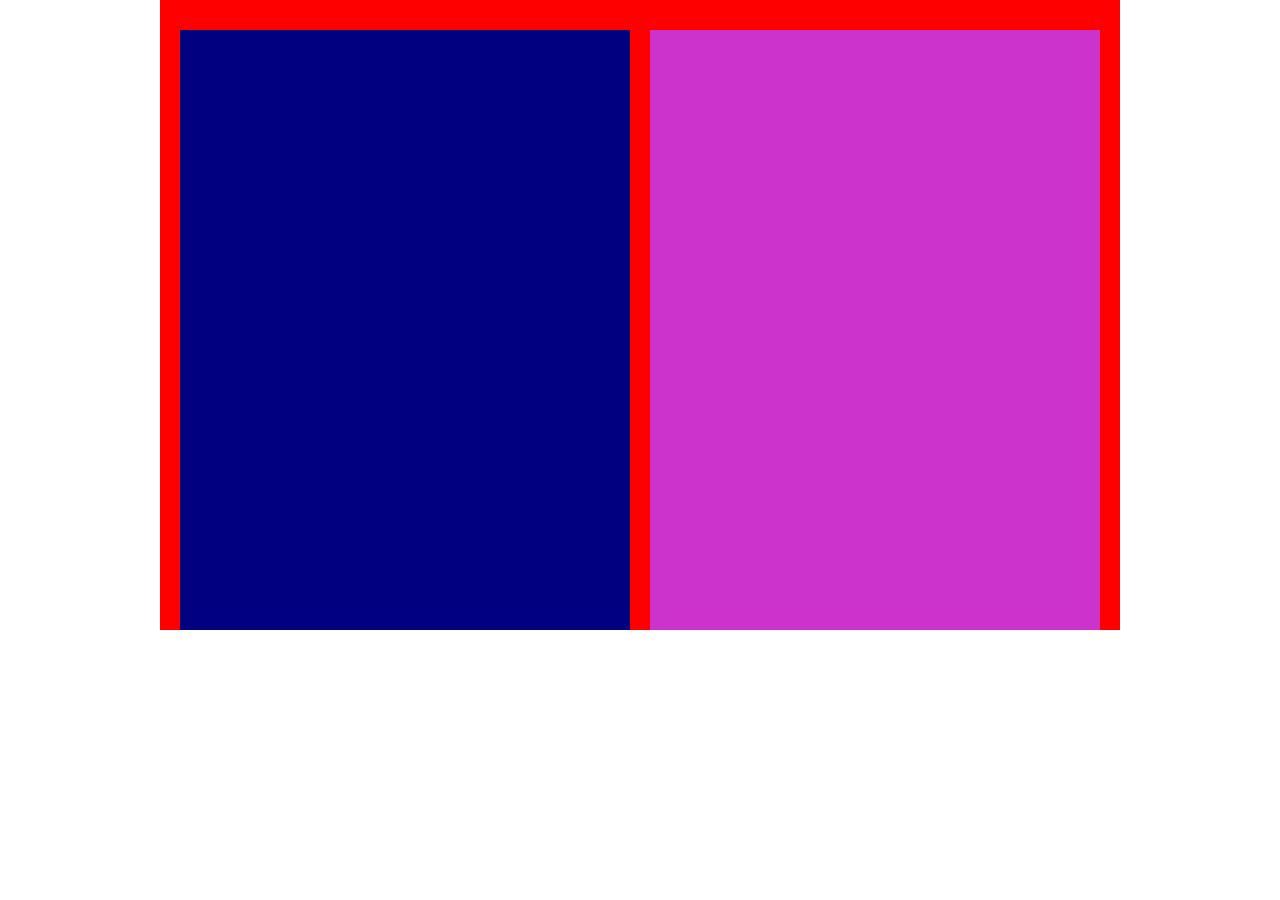
<file: clearfix/index.html>
<!DOCTYPE html>
<html>
	<head>
		<title> Clearfix Example </title>
		<link rel="stylesheet" type="text/css" href="css/main.css" />
		<link rel="stylesheet" type="text/css" href="css/main.css" />
	</head>
	<body>
		<h1 class="hidden">Clearfix Example</h1> 
		<div id="container" class="clearfix">
			<!-- HEADER -->
			<!-- NAV -->
			<!-- CONTENT -->
				<section id="col1">
				<h2 class="hidden">Column 1</h2>
			</section>
			<section id="col2">
				<h2 class="hidden">Column 2</h2>
			</section>
			<!-- FOOTER -->
		</div>
		<script src="js/main.js"></script>
	</body>
</html>
</file>
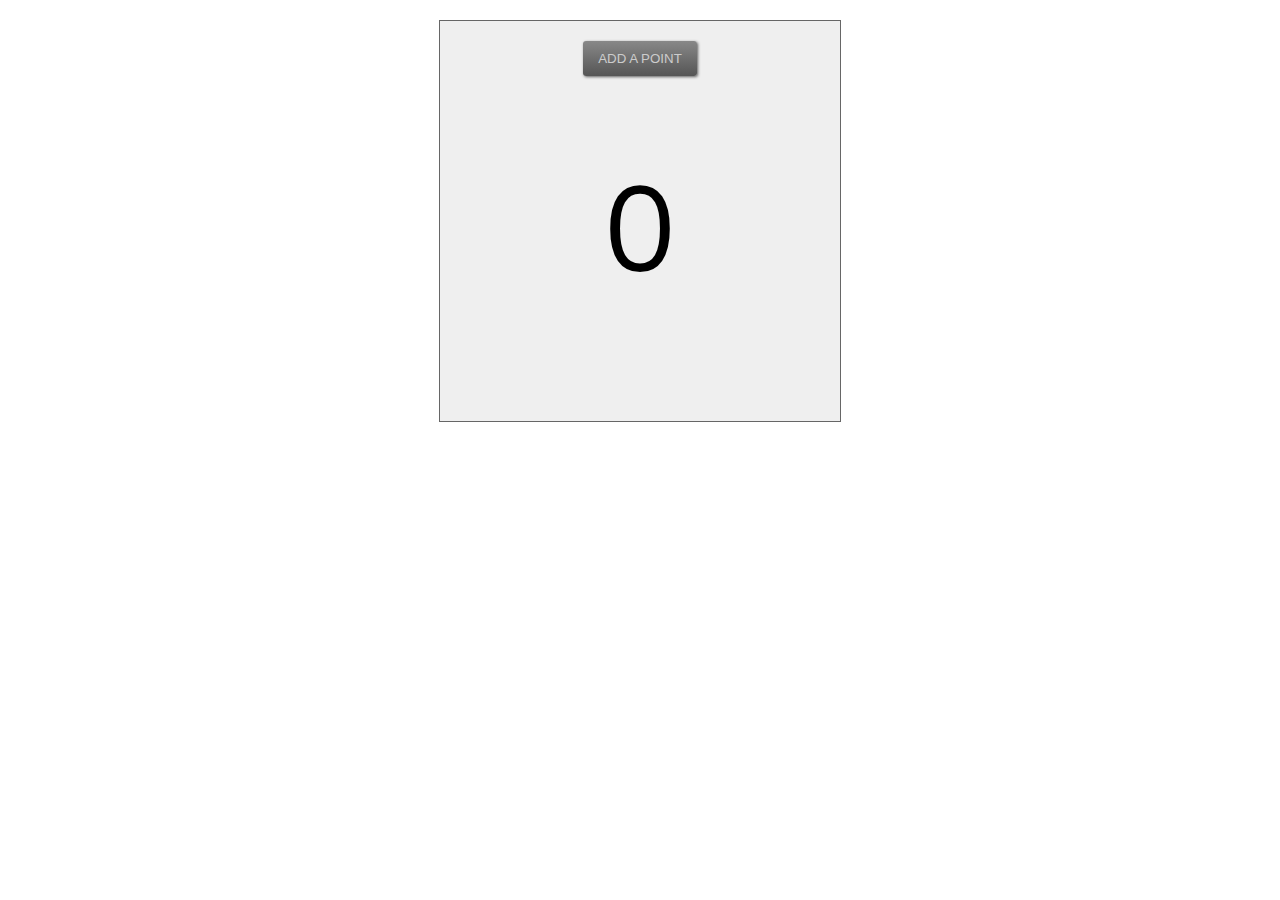
<file: clicker_game/index.html>
<!doctype html>
<html>
<head>
<meta charset="UTF-8">
<title>First Web Page</title>
<link href="css/reset.css" rel="stylesheet" type="text/css" media="screen">
<link href='http://fonts.googleapis.com/css?family=Muli' rel='stylesheet' type='text/css'>
<link href="css/main.css" rel="stylesheet" type="text/css" media="screen">
</head>

<body>
	<div id="container">
    	<button id="pointButton">Add a point</button>
        <div id="score">
        </div>
    </div>

<script src="js/main.js"></script>	
</body>
</html>
</file>
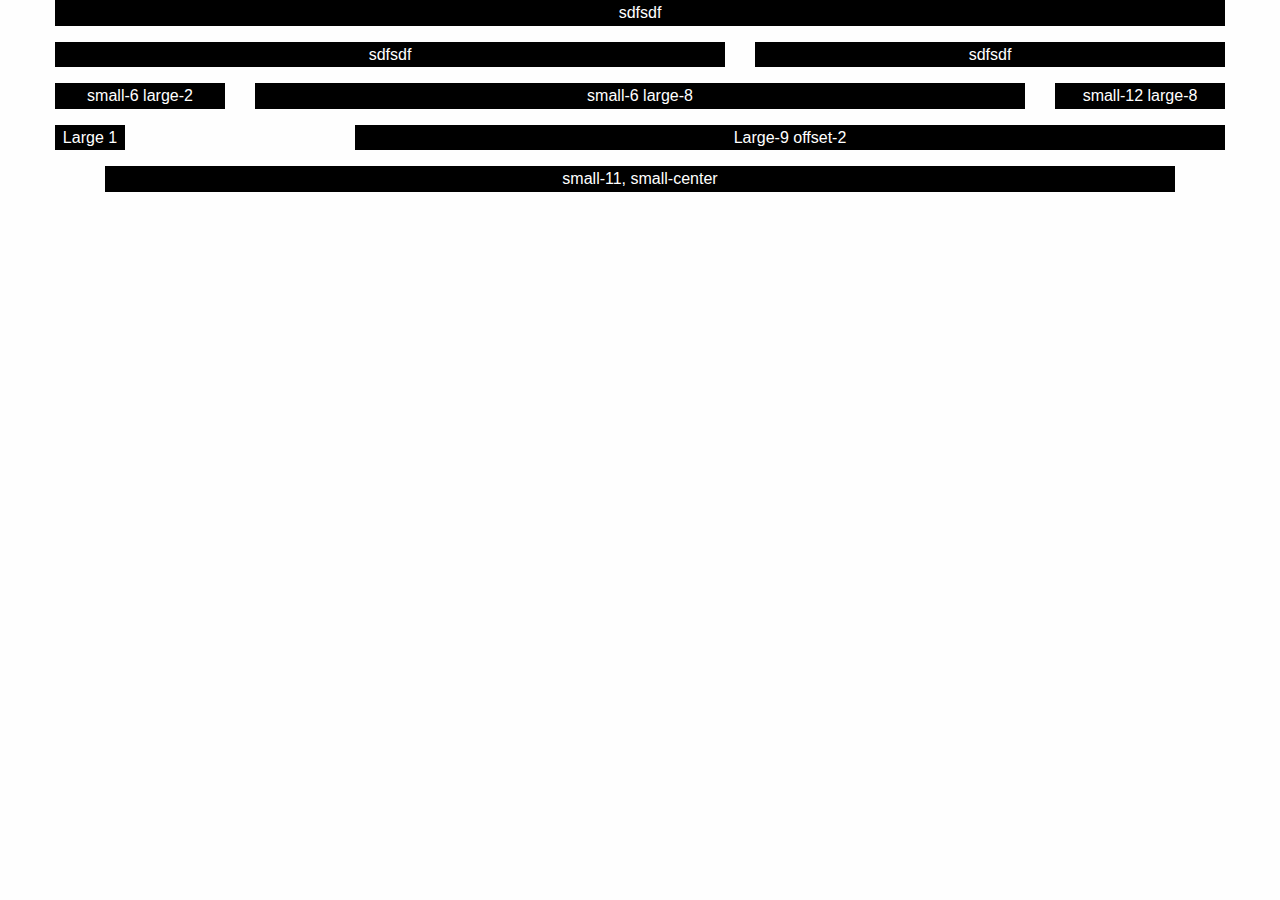
<file: foundation_example_1/index.html>
<!doctype html>
<html class="no-js" lang="en" dir="ltr">
  <head>
    <meta charset="utf-8">
    <meta http-equiv="x-ua-compatible" content="ie=edge">
    <meta name="viewport" content="width=device-width, initial-scale=1.0">
    <title>Foundation for Sites</title>
    <!-- Dependencies -->
    <link rel="stylesheet" href="css/foundation.css">
    <!-- App Styles -->
    <link rel="stylesheet" href="css/app.css">
  </head>
  <body>
    <div class="row">
      <div class="large-12 columns">
        <p class="boxHelper">sdfsdf</p>
      </div> 
    </div>
    <div class="row">
      <div class="small-6 large-7 columns">
        <p class="boxHelper">sdfsdf</p>
      </div>
      <div class="small-6 large-5 columns">
        <p class="boxHelper">sdfsdf</p>
      </div>
    </div>
    <div class="row">
      <div class="small-6 large-2 columns">
        <p class="boxHelper">small-6 large-2</p>
      </div>
      <div class="small-6 large-8 columns">
        <p class="boxHelper">small-6 large-8</p> 
      </div>
      <div class="small-12 large-2 columns">
        <p class="boxHelper">small-12 large-8</p>
      </div>
    </div>
    <div class="row">
      <div class="large-1 columns">
        <p class="boxHelper">Large 1</p>
      </div>
      <div class="large-9 large-offset-2 columns">
        <p class="boxHelper">Large-9 offset-2</p>
      </div>
    </div>

    <div class="row">
      <div class="small-11 small-centered columns">
        <p class="boxHelper">small-11, small-center</p>
      </div>
    </div>

    <!-- Dependencies -->
    <script src="js/vendor/jquery.js"></script>
    <script src="js/vendor/what-input.js"></script>
    <script src="js/vendor/foundation.js"></script>
    <!-- App -->
    <script src="js/app.js"></script>
  </body>
</html>
</file>
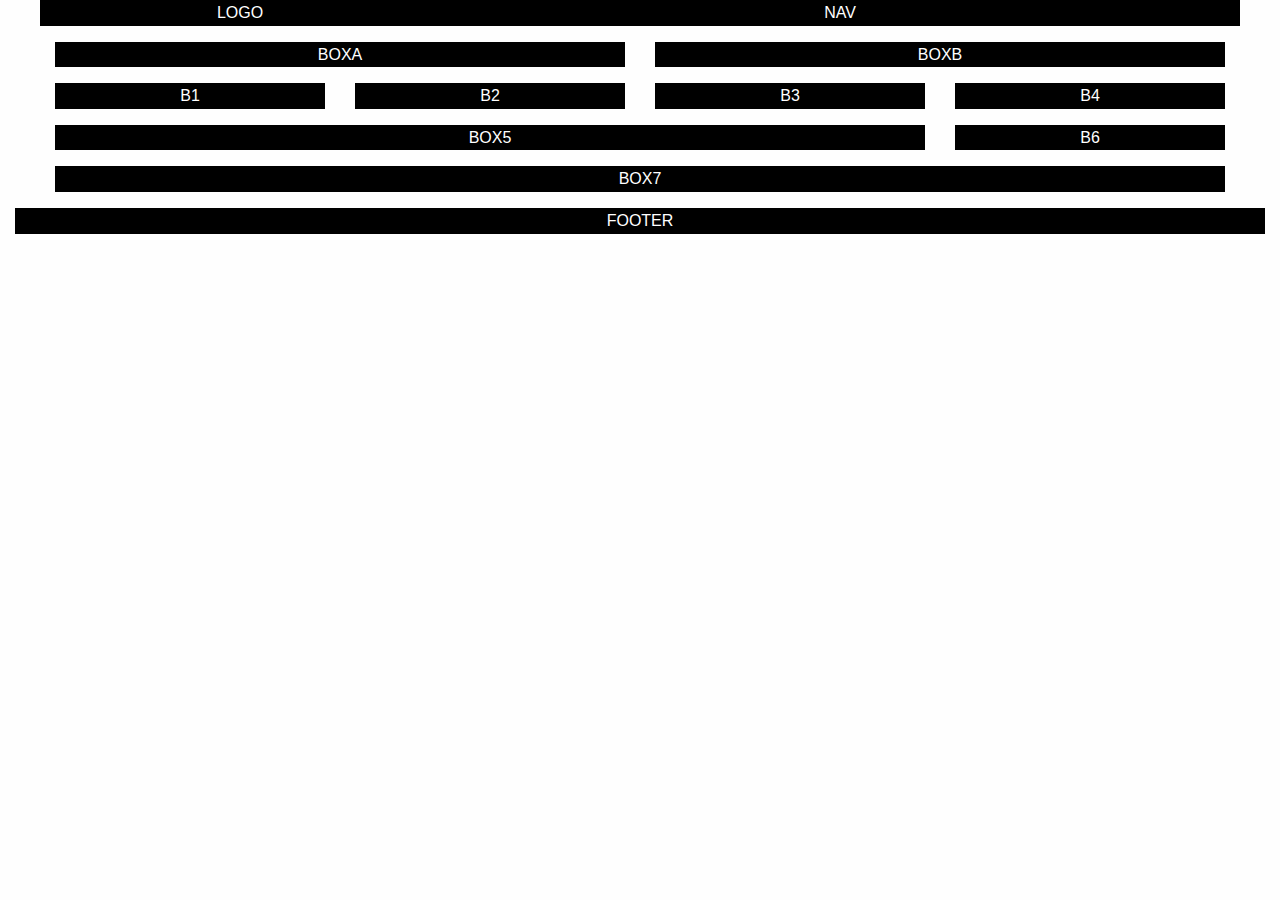
<file: foundation_inclass/index.html>
<!doctype html>
<html class="no-js" lang="en" dir="ltr">
  <head>
    <meta charset="utf-8">
    <meta http-equiv="x-ua-compatible" content="ie=edge">
    <meta name="viewport" content="width=device-width, initial-scale=1.0">
    <title>Homework 7 - Nicholas Lediet</title>
    <!-- Dependencies -->
    <link rel="stylesheet" href="css/foundation.css">
    <!-- App Styles -->
    <link rel="stylesheet" href="css/app.css">
  </head>
  <body>

    <header id="header" class="row">
      <div id="logo" class="small-12 large-4 columns">
        <p class="boxHelper">LOGO</p>
      </div>
      <nav id="mainNav" clas="small-12 large-8 columns">
        <p class="boxHelper">NAV</p>
      </nav>
    </header>

    <section id="boxSection1" class="row">
      <div class="small-6 columns">
        <p class="boxHelper">BOXA</p>
      </div>
      <div class="small-6 columns">
        <p class="boxHelper">BOXB</p>
      </div>
    </section>

    <section id="smallBoxSection" class="row">
      <div class="small-3 columns">
        <p class="boxHelper">B1</p>
      </div>
      <div class="small-3 columns">
        <p class="boxHelper">B2</p>
      </div>
      <div class="small-3 columns">
        <p class="boxHelper">B3</p>
      </div>
      <div class="small-3 columns">
        <p class="boxHelper">B4</p>
      </div>
    </section>
    
    <section id="boxSection2" class="row">
      <div class="small-9 columns">
        <p class="boxHelper">BOX5</p>
      </div>
      <div class="small-3 columns">
        <p class="boxHelper">B6</p>
      </div>
    </section>

    <section id="boxSection3" class="row">
      <div class="small-12 columns">
        <p class="boxHelper">BOX7</p>
      </div>
    </section>

    <footer id="mainFooter" class="footer">
      <div class="small-12 columns">
        <p class="boxHelper">FOOTER</p>
      </div>
    </footer>

    <!-- Dependencies -->
    <script src="js/vendor/jquery.js"></script>
    <script src="js/vendor/what-input.js"></script>
    <script src="js/vendor/foundation.js"></script>
    <!-- App -->
    <script src="js/app.js"></script>
  </body>
</html>
</file>
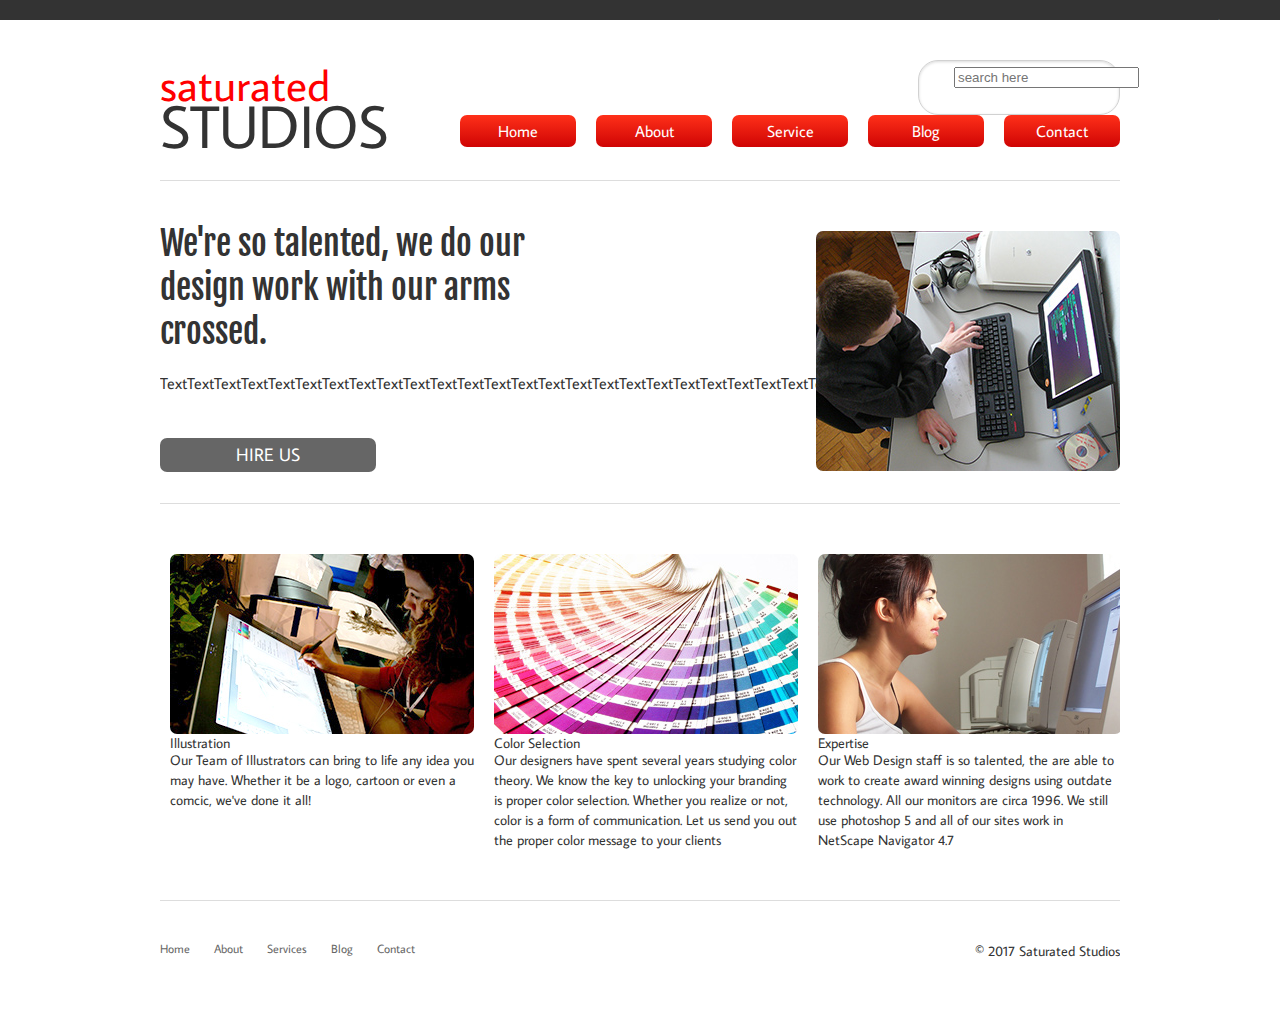
<file: saturated_build/index.html>
<!doctype html>
<html>
<head>
<meta charset="utf-8">
<title>Saturated Studios</title>
<link href="css/reset.css" rel="stylesheet" type="text/css" media="screen">
<link href="css/main.css" rel="stylesheet" type="text/css" media="screen">
<link href="https://fonts.googleapis.com/css?family=Average+Sans%7CFjalla+One" rel="stylesheet">
	<!--css link command line (relative) and libraries-->
</head>
<body>
		<section id="topBar">
        	<h2 class="heading">Client Login Area</h2>
            <a href="login.html" id="clientLogin">
            	Client Login
            </a>
        </section>
        
        <div id="siteContainer">
        	<header id="mainHeader">
            	<div id="logo">
                	<h1>
                    saturated
                    <span id="logoStudios">STUDIOS</span>
                    </h1>
                </div>
                
                <nav id="mainNav">
                <h2 class="hidden">main navigation</h2>
                	<div id="search">
                    	<form id="searchForm">
                        <input type="text" placeholder="search here">
                        </form>
                	</div>
                    <ul>
                    	<li><a href="#">Home</a></li>
                        <li><a href="#">About</a></li>
                        <li><a href="#">Service</a></li>
                        <li><a href="#">Blog</a></li>
                        <li><a href="#">Contact</a></li>
                    </ul>
                </nav>
            </header>
            
            <section id="company" id="clearFix">
            	<h2 class="hidden"> Company information</h2>
                	<section id="companyText">
                    <h2>We're so talented, we do our design work with our arms crossed.</h2>
                    <p>TextTextTextTextTextTextTextTextTextTextTextTextTextTextTextTextTextTextTextTextTextTextTextTextTextTextTextTextTextTextTextTextTextTextTextTextTextTextTextText</p>
                    <a id="hire">HIRE US</a>
                    </section>
                    <div id="companyImage">
                    <img class="roundShadow"src="images/promo_image.jpg" alt="designer with arms crossed" width="304" height="240">
      		        </div>
            </section>
            <section id="serviceInfo" class="clearFix">
                <section class="serviceDesc">
                    <h2 class="hidden" > Our Services</h2>
                    <img src="images/designer.jpg" class="roundShadow" alt="designer"  width="304" height="180"/>
                    <h2> Illustration </h2>
                    <p>Our Team of Illustrators can bring to life any idea you may have. Whether it be a logo, 
                        cartoon or even a comcic, we've done it all!
                </section>
                <section class="serviceDesc">
                    <img src="images/pantone.jpg" class="roundShadow" alt="pantone colors" width="304" height='180'/>
                    <h2>Color Selection</h2>
                    <p>Our designers have spent several years studying color theory. We know the key to unlocking
                        your branding is proper color selection. Whether you realize
                        or not, color is a form of communication. Let us send you out the proper color message
                        to your clients
                    </p>
                </section>
                <section class="serviceDesc">
                    <img src="images/working_hard.jpg" class="roundShadow" alt="Designers working Hard" width="304" height="180"/>
                    <h2>Expertise</h2>
                    <p>Our Web Design staff is so talented, the are able to work to create award winning designs using
                        outdate technology. All our monitors are circa 1996. We still use photoshop 5 and all of
                        our sites work in NetScape Navigator 4.7 
                    </p>
                </section>
            </section>

            <footer id="mainFooter">
                <h2 class="hidden">Footer navigation</h2>
                <div id="footerNav">
                    <ul>
                        <li><a href="#">Home</a></li>
                        <li><a href="#">About</a></li>
                        <li><a href="#">Services</a></li>
                        <li><a href="#">Blog</a></li>
                        <li><a href="#">Contact</a></li>
                    </ul>
                </div>
                <p id="copyRight">&copy; 2017 Saturated Studios</p>
            </footer>
        </div>
<script src="js/main.js"></script>
	<!--js load command line-->
</body>
</html>
</file>
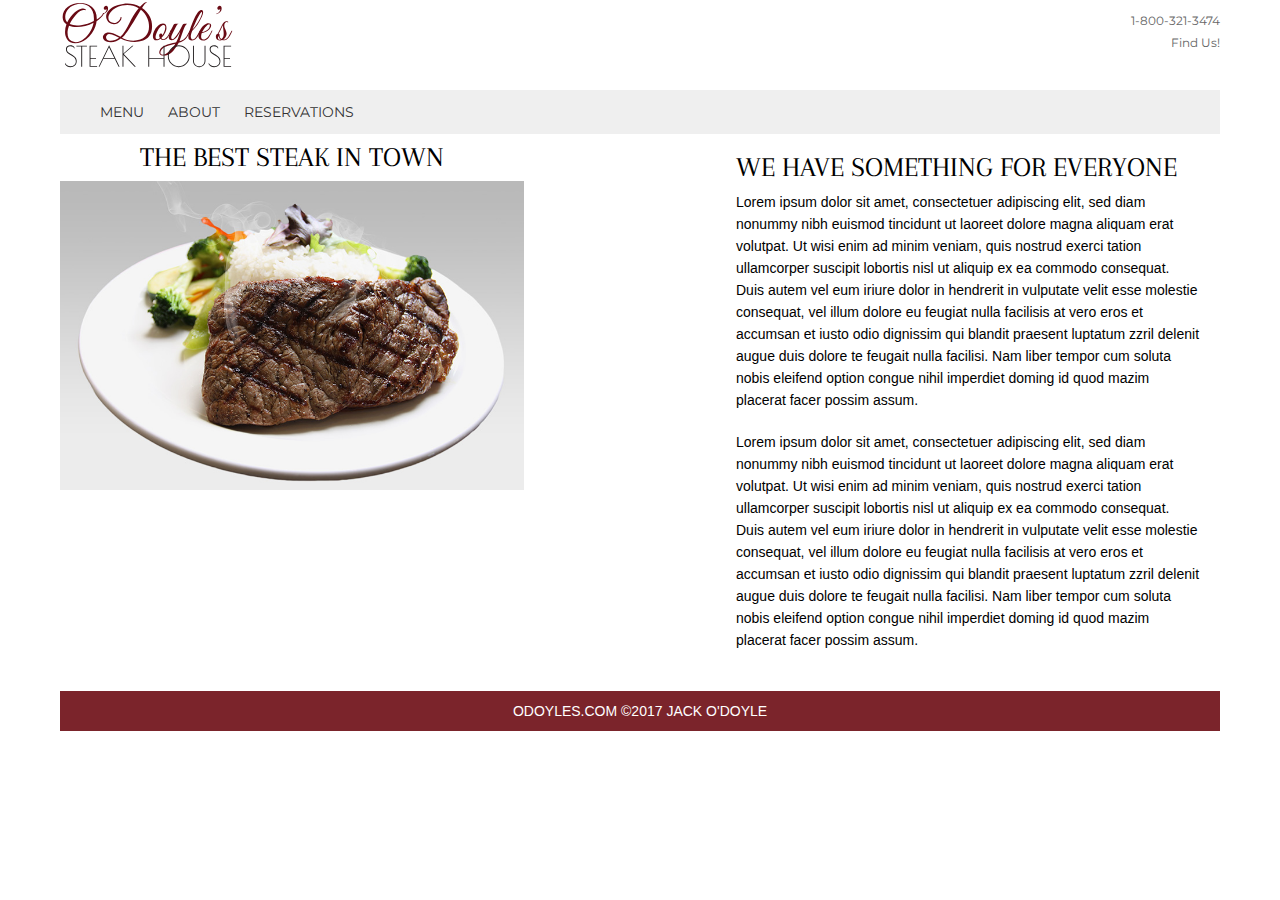
<file: steakhouse/index.html>
<!doctype html>
<html>
<head>
<meta charset="UTF-8">
<meta name="viewport" content="initial-scale=1.0, width=device-width">
<title>O"Doyles Steak House</title>
<link href="http://fonts.googleapis.com/css?family=Arapey:400,400italic%7CMontserrat" rel="stylesheet" type="text/css">
<link href="css/reset.css" rel="stylesheet" type="text/css" media="screen">
<link href="css/main.css" rel="stylesheet" type="text/css" media="screen">
</head>
<body>
	<h1 class="hidden">O'Doyle's Steak House</h1>
	<div id="container">
	    <!-- HEADER -->
	    <header>
	        <img src="images/logo.svg" alt="logo" id="logo" />
	        <a href="tel:+18003213474" class="essential">1-800-321-3474</a>
	        <a href="#" id="mapUs" class="essential">Find Us!</a>
	        <!-- MAIN NAVIGATION -->
	        <nav id="mainNav">
	            <h2 class="hidden">Main Navigation</h2>
	            <ul>
	                <li><a href="#">Menu</a></li>
	                <li><a href="#">About</a></li>
	                <li><a href="#">Reservations</a></li>
	            </ul>
	        </nav>
	    </header>
	    <section id="steak" >
	        <h2>The Best Steak in Town</h2>
	        <!-- not width or height on images for responsive design,
                 this will be taken care of in the css document --->
	        <img src="./images/steak.jpg" alt="mmmmm steak" class="imgMax"/>
	    </section>
	    <section id="generalDesc">
	        <h2>We Have Something for everyone</h2>
	        <p>Lorem ipsum dolor sit amet, consectetuer adipiscing elit,
	        sed diam nonummy nibh euismod tincidunt ut laoreet dolore
	        magna aliquam erat volutpat. Ut wisi enim ad minim veniam,
	        quis nostrud exerci tation ullamcorper suscipit lobortis nisl
	        ut aliquip ex ea commodo consequat. Duis autem vel eum iriure
	        dolor in hendrerit in vulputate velit esse molestie consequat,
	        vel illum dolore eu feugiat nulla facilisis at vero eros et
	        accumsan et iusto odio dignissim qui blandit praesent luptatum
	        zzril delenit augue duis dolore te feugait nulla facilisi.
	        Nam liber tempor cum soluta nobis eleifend option congue
	        nihil imperdiet doming id quod mazim placerat facer possim
	        assum. </p><!-- You can also totally use bacon ipsum , but, effort? --->
	        <p>Lorem ipsum dolor sit amet, consectetuer adipiscing elit,
	        sed diam nonummy nibh euismod tincidunt ut laoreet dolore
	        magna aliquam erat volutpat. Ut wisi enim ad minim veniam,
	        quis nostrud exerci tation ullamcorper suscipit lobortis nisl
	        ut aliquip ex ea commodo consequat. Duis autem vel eum iriure
	        dolor in hendrerit in vulputate velit esse molestie consequat,
	        vel illum dolore eu feugiat nulla facilisis at vero eros et
	        accumsan et iusto odio dignissim qui blandit praesent luptatum
	        zzril delenit augue duis dolore te feugait nulla facilisi.
	        Nam liber tempor cum soluta nobis eleifend option congue
	        nihil imperdiet doming id quod mazim placerat facer possim
	        assum. </p>
	    </section>
	    <footer>
	        <p>ODOYLES.COM &copy;2017 JACK O'DOYLE</p>
	    </footer>
    </div>
<script src="js/main.js"></script>    
</body>
</html>
</file>
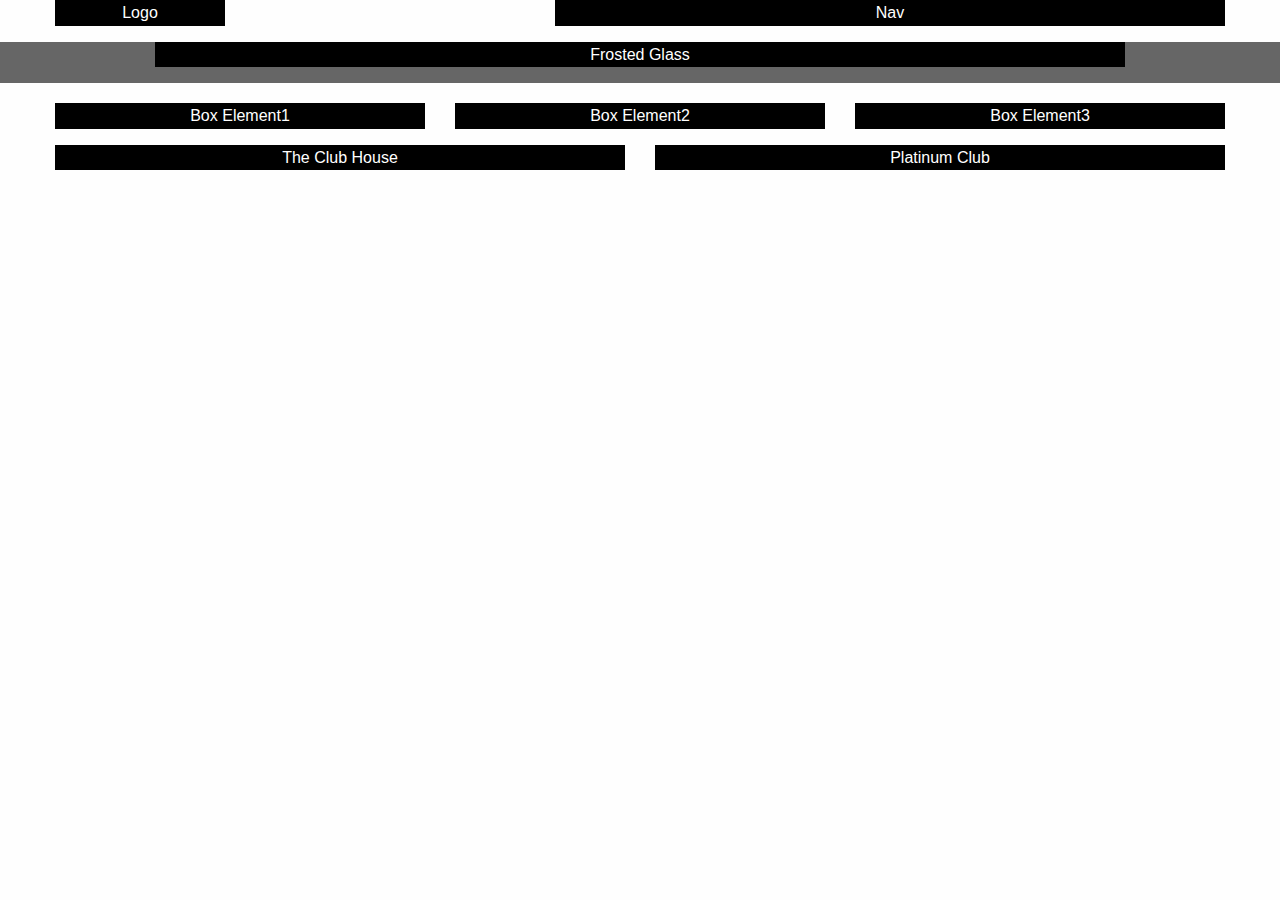
<file: wollaston_build/index.html>
<!doctype html>
<html class="no-js" lang="en" dir="ltr">
  <head>
    <meta charset="utf-8">
    <meta http-equiv="x-ua-compatible" content="ie=edge">
    <meta name="viewport" content="width=device-width, initial-scale=1.0">
    <title>Wollaston Golf Club - London, Ontario</title>
    <link rel="stylesheet" href="css/foundation.css">
    <link rel="stylesheet" href="css/app.css">
  </head>
  <body>
	<h1 class="hide">Wollaston Golf Club - London, Ontario</h1>
	<!-- each chunk goes in a row, they are 1200px containers -->
	<header class="row">
		<nav class="small-12 large-7 large-offset-3 large-push-2 columns">
			<p class="boxHelper">Nav</p>
		</nav>
		<div class="small-6 small-offset-3 large-2 large-offset-0 large-pull-10 end columns"><!-- I swear to god bootstrap is easier than this; I don't even really understand what is going on' -->
		<!-- ESSENTIALLY WHAT IS GOING ON HERE IS:
			 We are zeroing out of the small view a sizeing the components
			 we are making the logo the end and forcing 10 coloumns back.
			 Ask me if there are questions.   -->
			<p class="boxHelper">Logo</p>
		</div>
	</header>

	<div id="pano"><!-- So this div is going to be fluid.  Thus we can makethe bacgrkound image applied and inside we can have our grid based components -->
		<section class="row"><!-- This is going to be just like normal -->
			<div class="small-12 large-10 large-centered columns">
				<p class="boxHelper">Frosted Glass</p>
			</div>
		</section>
	</div>

	<section class="row" id="services">
		<h2 class="hide">Services</h2>
		<div class="small-12 large-4 columns">
			<p class="boxHelper">Box Element1</p>
		</div>
		<div class="small-12 large-4 columns">
			<p class="boxHelper">Box Element2</p>
		</div>
		<div class="small-12 large-4 columns">
			<p class="boxHelper">Box Element3</p>
		</div>
	</section>
	
	<section class="row" id="perks">
		<h2 class="hide">Perks</h2>
		<div class="small-12 large-6 columns">
			<p class="boxHelper">The Club House</p>
		</div>
		<div class="small-12 large-6 columns">
			<p class="boxHelper">Platinum Club</p>
		</div>
	</section>

    <script src="js/vendor/jquery.js"></script>
    <script src="js/vendor/what-input.js"></script>
    <script src="js/vendor/foundation.js"></script>
    <script src="js/app.js"></script>
  </body>
</html>
</file>
<file: clearfix/css/main.css>
@charset "UTF-8";


* { padding:0; margin:0; }
.hidden { display: none; }
#container {
    width: 960px; /* works on 1024 and above */
    margin: 0 auto;
    background: red;
}
body {
    font-family: Arial, Helvetica, sans-serif;
    font-size: 14px;
}

/* HEADER */

/* NAV */

/* CONTENT */
#col1 {
    width:450px;
    height: 600px;
    margin-left: 20px;
    margin-top: 30px;
    float:left;
    background:navy;
}
#col2 {
    width:450px;
    height: 600px;
    margin-right: 20px;
    margin-top: 30px;
    float:right;
    background: #c3c;
}
/* Essentially this is an invisible element that clears floats */
.clearfix:after {
    content:"";
    visibility: hidden;
    height: 0px;
    clear:both;
    display: block;
}
/* FOOTER */
</file>
<file: clicker_game/css/main.css>
@charset "UTF-8";
/* CSS Document */

body
{
	font-family: 'Muli', Arial, sans-serif;
}

#container
{
	width: 400px;
	height: 400px;
	margin: 20px auto;
	background-color: #efefef;
	border: solid 1px #666;
}

#score
{
	height: 200px;
	margin: 50px auto 0 auto;
	width: 300px;
	font-size: 120px;
	line-height: 200px;
	text-align: center;
}

h1
{
	color: red;
	font-size: 18px;
}

button
{
	display: block;
	text-transform: uppercase;
	padding: 10px 15px;
	margin: 20px auto;
	color: #ccc;
	background-color: #555;
	background: -webkit-linear-gradient(#888, #555);
	background: linear-gradient(#888, #555);
	border: 0 none;
	border-radius: 3px;
	box-shadow: 1px 1px 3px rgba(0,0,0,0.6);
	cursor: pointer;
}
</file>
<file: foundation_example_1/css/app.css>
.boxHelper {
    color: #fff;
    background: #000;
    text-align: center;
}
</file>
<file: foundation_inclass/css/app.css>
.boxHelper {
    color: #fff;
    background: #000;
    text-align: center;
}
</file>
<file: saturated_build/css/main.css>
@charset "utf-8";
/* CSS Document */

.hidden
{
    display: none;
}
.roundShadow {
	border-radius: 7px;
	box-shadow: 0px 0px 5px(50, 50, 50, 0.4);
}

/*html selectors*/

body
{
	font-family: 'Average Sans', helvetica, arial, sans-serif;
	font-size: 14px;
	color: #333;
	background-color: #fff;
}

p
{
	line-height: 20px;
}

a
{
	text-decoration: none;
	color: red;
}

a:hover
{
	color: #ccc;
}

/*main page elements*/

#topBar
{
	background-color: #333;
	height: 20px;
}

#clientLogin
{
	float: right;
	margin-right: 20px;
	font-size: 10px;
	line-height: 20px;
}

#topBar a
{
	color: #fff;
}

#topBar a:hover
{
	color:#ccc;
}

#siteContainer
{
	width: 960px;
	margin: 0 auto;
}

#mainHeader
{
	margin-top: 40px;
	height: 100px;
	border-bottom: solid 1px #ddd;
	padding-bottom: 20px;
}

#logo
{
	float: left;
	width: 260px;
	margin-top: 5px;
}

#logo h1
{
	font-size: 44px;
	color: red;
	line-height: 40px;
}

#logoStudios
{
	font-size: 60px;
	color: #333;
	letter-spacing: -1px;
}


#search
{
	float: right;
}

#search form
{
	margin-bottom: 20px;
}

#search
{
	width: 150px;
	border: 1px solid #d1d1d1;
	padding: 6px 15px 6px 35px;
	background: url('../images/search_white.png') no repeat 10px 6px #fcfcfc;
	border-radius: 20px;
	box-shadow: 0px 1px 3px rgba(0,0,0,.15) inset;
}

#mainNav ul
{
	clear: right;
	float: right;
}

#mainNav ul li
{
	float: left;
}

#mainNav ul li a
{
	display: block;
	background-color: red;
	color: #fff;
	width: 100px;
	margin-left: 20px;
	text-align: center;
	padding: 8px;
	font-size: 16px;
	border-radius: 7px;
background: #ff3019;
background: -moz-linear-gradient(top, #ff3019 0%, #cf0404 100%); 
background: -webkit-gradient(linear, left top, left bottom, color-stop(0%,#ff3019), color-stop(100%,#cf0404));
background: -webkit-linear-gradient(top, #ff3019 0%,#cf0404 100%);
background: -o-linear-gradient(top, #ff3019 0%,#cf0404 100%);
background: -ms-linear-gradient(top, #ff3019 0%,#cf0404 100%);
background: linear-gradient(to bottom, #ff3019 0%,#cf0404 100%);
filter: progid:DXImageTransform.Microsoft.gradient( startColorstr='#ff3019', endColorstr='#cf0404',GradientType=0 );	
}

#mainNav ul li a:hover
{	background: rgb(226,29,22);
background: -moz-linear-gradient(top, rgba(226,29,22,1) 0%, rgba(170,8,3,1) 100%);
background: -webkit-gradient(linear, left top, left bottom, color-stop(0%,rgba(226,29,22,1)), color-stop(100%,rgba(170,8,3,1)));
background: -webkit-linear-gradient(top, rgba(226,29,22,1) 0%,rgba(170,8,3,1) 100%);
background: -o-linear-gradient(top, rgba(226,29,22,1) 0%,rgba(170,8,3,1) 100%);
background: -ms-linear-gradient(top, rgba(226,29,22,1) 0%,rgba(170,8,3,1) 100%);
background: linear-gradient(to bottom, rgba(226,29,22,1) 0%,rgba(170,8,3,1) 100%);
filter: progid:DXImageTransform.Microsoft.gradient( startColorstr='#e21d16', endColorstr='#aa0803',GradientType=0 );
}

#company
{
	margin-top: 40px;
	border-bottom: solid 1px #ddd;
	padding-bottom: 30px;
	/*float: left;*/
	overflow: hidden;
	
}

#companyText
{
	float: left;
	width: 430px;
}

#companyText h2
{
	font-size: 34px;
	font-family: 'fjalla one',helvetica,arial,sans-serif;
	margin-bottom: 20px;
	line-height: 44px;
}

#companyText p
{
	font-size: 16px;
	width: 350px;
}

#hire
{
	display: block;
	width: 200px;
	background-color: #666;
	color: #fff;
	text-align: center;
	padding: 8px;
	padding-bottom: 8px;
	margin-top: 45px;
	font-size: 18px;
	border-radius: 7px;
	transition: all .4s ease;
}

#hire:hover
{
	background-color: #333; 
}

#companyImage
{
	float: right;
	width: 305;
	margin-top: 10px;
}

#serviceInfo {
	margin-top: 40px;
	border-bottom: solid 1px #DDD;
	padding-bottom: 40px;

	overflow: hidden;
	display: flex;
}
#sericeInfo h2 {
	font-family: 'Fjalla One', Helvetica, Arial, sans-serif;
	color: #333;
	font-size: 20px;
	margin-top: 20px;
	margin-bottom: 10px;
}

.serviceDesc {
	float: left;
	width: 304px;
	padding: 10px;
	justify-content: space-between; /* Killing it with flex box up in here */
}
#service img {
	opacity: 1;
	transition: opacity .25s linear;
}
#service img:hover {
	opacity: .6
}

#mainFooter {
	margin-top: 40px;
	margin-bottom: 40px;
	overflow: hidden;
}

#footerNav {
	float: left;
	width: 500px;
	height: 30px;
}

#footerNav ul li {
	display: inline;
	font-size: 12px;
	margin-right: 20px;	
}
#footerNav ul li a {
	color: #666;
	transition: all .2s linear;
}

#footerNav ul li a:hover {
	color: #333;
	border-bottom: 3px solid #333;
	padding-bottom: 5px;
}

#copyRight {
	float: right;
}
</file>
<file: steakhouse/css/main.css>
@charset "UTF-8";
/* CSS Document */


html, body
{
	font-size: 100%;
	font-family: 'Montserrat', Arial, sans-serif;
}
a { text-decoration: none; }
.imgMax
{
	max-width: 100%;
	margin: 0 auto;
}

.hidden
{
	display: none;
}
#container {
	width: 95%;
	margin: 0 auto;
}
#logo {
	margin-top: 10px;
	margin-bottom: 10px;
	float: left;
}
.essential {
	color: #666;
	float: right;
	margin-top: 15px;
	font-size: .75em; /* 12/16 Ems are 16px (ussually) devided by you're target font size*/
}
.essential:hover {
	color: #7b242b;
}
#mapUs {
	clear: right;
	margin-top: 10px;
}
#mainNav {
	clear:both;
	background: #efefef;
	padding: 5px 0;
	font-size: .875em;
}
#mainNav ul {
	width: 80%; /* we are giving the unordered list it's own size and centering
				   it in the nav tag */
	margin: 0 auto;
	text-align: center;
}
#mainNav li {
	display: inline;
	text-transform: uppercase;
	margin-right: .5em;
}
#mainNav ul li:last-child {
	margin-right: 0;
}
#mainNav ul li a {
	color: #333;
}
#mainNav ul li a:hover {
	color: #7b242b;
}

#steak {
	margin: 20 0;
	
}
h2{
	font-family: "Arapey", Times, serif;
	font-size: 1.72em;
	text-transform: uppercase;
	margin: 10px 0;
	text-align: center;
}
p {
	font-family: Helvetica, Arial, sans-serif;
	line-height: 22px;
	margin-bottom: 20px;
	font-size: .875em;
}
footer {
	background-color: #7b242b;
	height: 40px;
	text-align: center;
}
footer p {
	color: #fff;
	line-height: 40px;
}
@media only screen and (min-width: 31.25em) {
	#generalDesc h2 {
		text-align: left;
	}
}

@media only screen and (min-width: 52.53em) { /*840/16*/
	#mainNav {
		padding: 15px 0;
	}
	#mainNav ul {
		width: auto;
		text-align: left;
		margin: 0 0 0 20px;
	}
	#mainNav ul li {
		margin: 0 0 0 20px;
	}
	#logo {
		width: 15%; 
		margin: 0 0 20px;
	}
	#steak {
		width: 40%;
		margin-right: 5%;
		float: left;
	}
	#generalDesc {
		float: right;
		width: 40%;
		margin: 20px;
		margin-top: 10px;
	}
	footer {
		clear: both;
	}
	
}

/*Once screen hits 1160px stop letting it grow, set it to fixed width, this is as big as we want site*/
@media screen and (min-width: 72.5em) {
	#container 
	{
	width: 1160px; 
	/*Can be either rem or px, depends if you want container to scale with preference change.*/
	/*Using ems, will not work through as other elements inside of the container will base their measurements
	off of this parent*/
	}
}
</file>
<file: wollaston_build/css/app.css>
/*Utility Class*/
.boxHelper
{
	color: #fff;
	background-color:#000;
	text-align:center; 
}

/*Fonts*/

@font-face {
font-family: 'lustriaregular';
src: url('../fonts/lustria-regular-webfont.eot');
src: url('../fonts/lustria-regular-webfont.eot?#iefix') format('embedded-opentype'),
url('../fonts/lustria-regular-webfont.woff') format('woff'),
url('../fonts/lustria-regular-webfont.ttf') format('truetype'),
url('../fonts/lustria-regular-webfont.svg#lustriaregular') format('svg');
font-weight: normal;
font-style: normal;
}

@font-face {
font-family: 'latoregular';
src: url('../fonts/lato-regular-webfont.eot');
src: url('../fonts/lato-regular-webfont.eot?#iefix') format('embedded-opentype'),
url('../fonts/lato-regular-webfont.woff') format('woff'),
url('../fonts/lato-regular-webfont.ttf') format('truetype'),
url('../fonts/lato-regular-webfont.svg#latoregular') format('svg');
font-weight: normal;
font-style: normal;
}

#pano {
	background: #666;
	margin: 0 0 20px 0;
}
</file>
